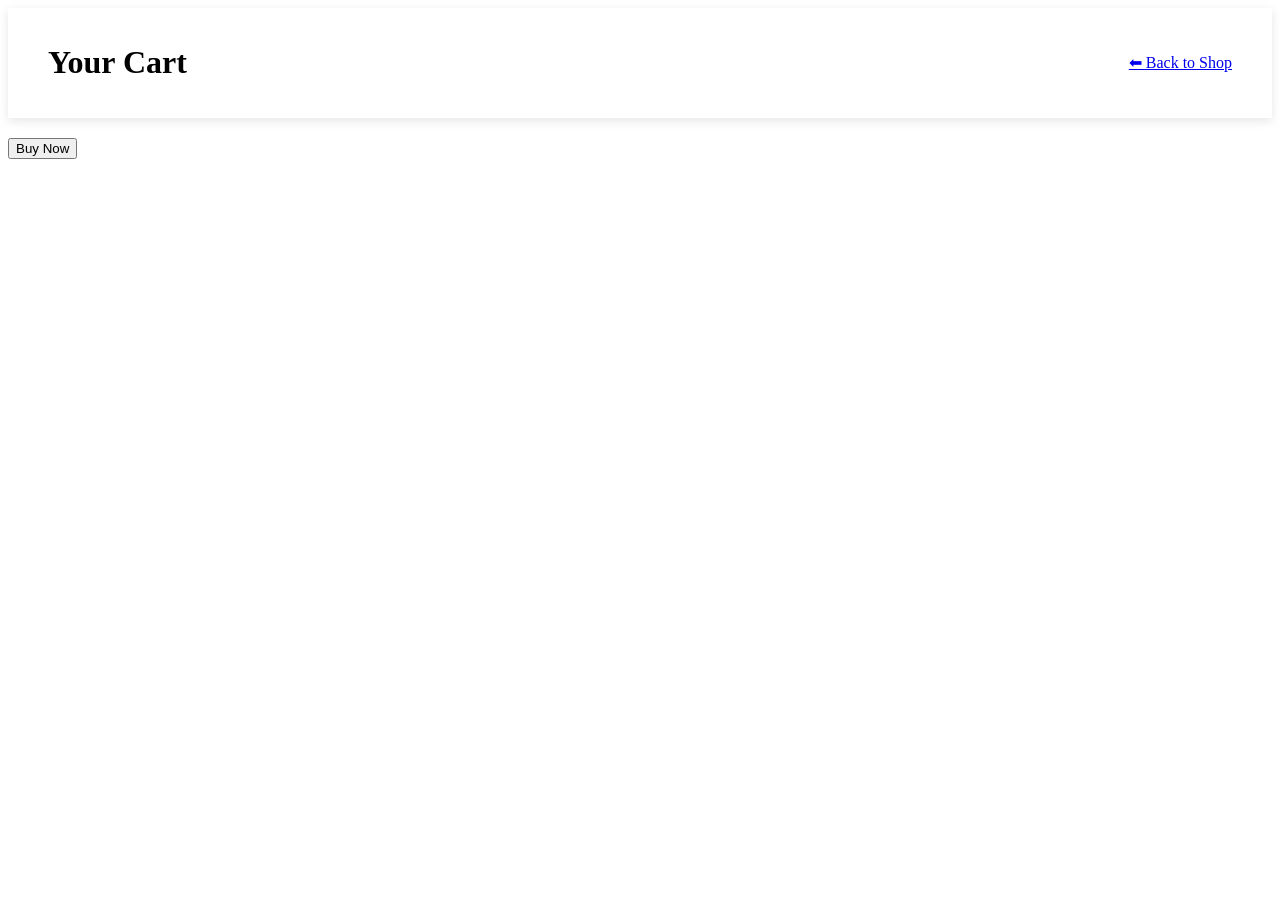
<file: cart.html.html>
<!DOCTYPE html>
<html>

<head>
<title>Your Cart</title>
<link rel="stylesheet" href="style.css">
</head>

<body>

<header>
<h1>Your Cart</h1>
<a href="index.html">⬅ Back to Shop</a>
</header>

<div id="cartItems"></div>

<h2 id="total"></h2>

<button onclick="checkout()">Buy Now</button>

<script src="script.js"></script>

</body>
</html>
</file>
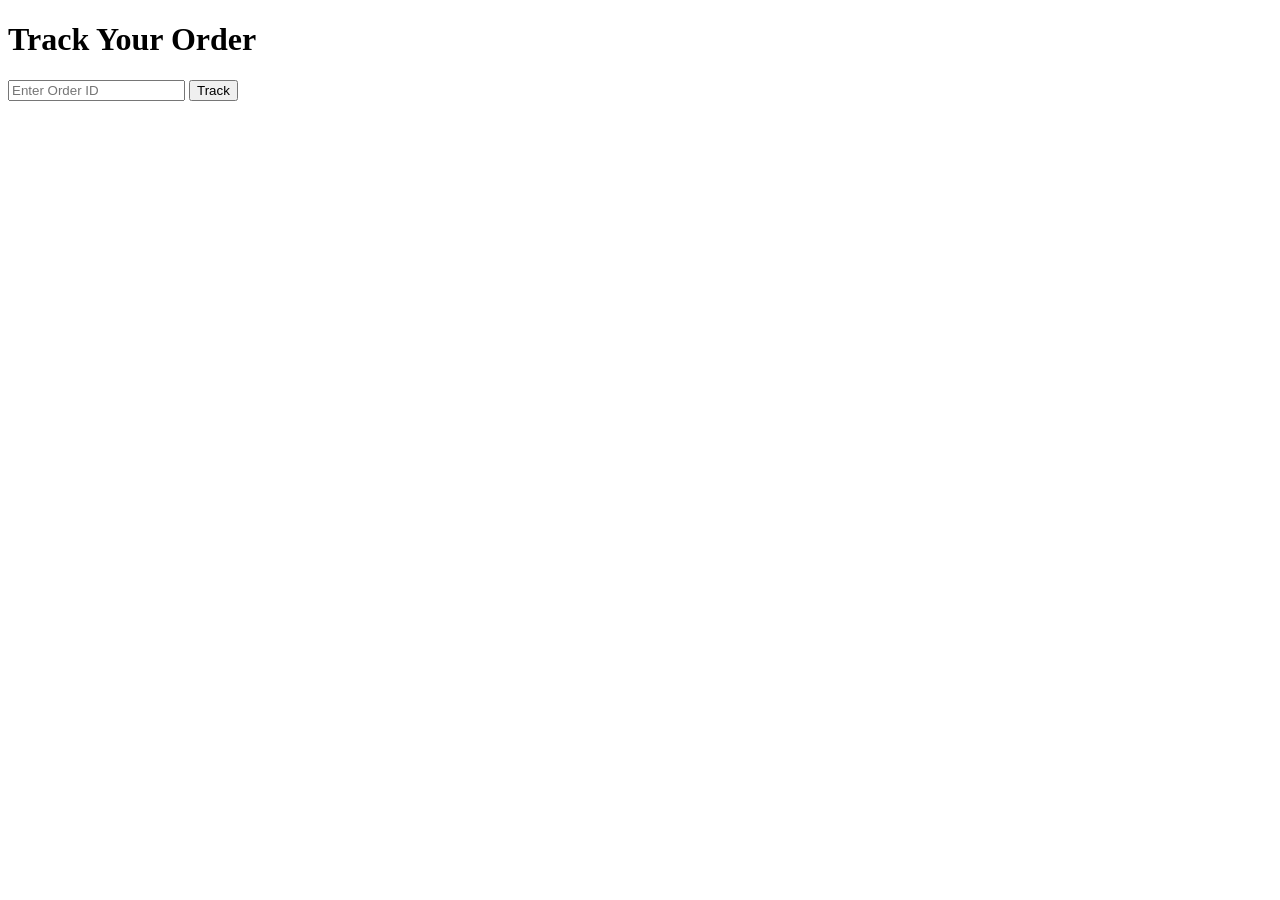
<file: track.html>
<!DOCTYPE html>
<html>

<head>
<title>Track Order - Glitery Dust</title>
<link rel="stylesheet" href="style.css">
</head>

<body>

<h1>Track Your Order</h1>

<input type="text" id="orderInput" placeholder="Enter Order ID">

<button onclick="trackOrder()">Track</button>

<h2 id="result"></h2>

<script>

function trackOrder(){

let storedId = localStorage.getItem("orderId");
let status = localStorage.getItem("orderStatus");

let input = document.getElementById("orderInput").value;

if(input === storedId){

document.getElementById("result").innerText =
"Status: " + status;

}else{

document.getElementById("result").innerText =
"Order not found";

}

}

</script>

</body>
</html>
</file>
<file: style.css>
css
body{
font-family:Poppins;
margin:0;
background:#fff4f8;
}

header{
display:flex;
justify-content:space-between;
align-items:center;
padding:15px 40px;
background:white;
box-shadow:0 3px 10px rgba(0,0,0,0.1);
}

.logo{
font-size:24px;
font-weight:600;
color:#ff1493;
}

.search{
padding:8px 15px;
border-radius:20px;
border:1px solid #ccc;
}

nav a{
margin-left:20px;
text-decoration:none;
color:#333;
font-weight:500;
}

.hero{
text-align:center;
padding:120px;
background:linear-gradient(#ffd1e8,#ffeaf4);
}

.hero h1{
font-size:50px;
}

.hero button{
padding:15px 35px;
border:none;
border-radius:30px;
background:#ff1493;
color:white;
font-size:16px;
cursor:pointer;
}

.products{
padding:50px;
text-align:center;
}

.products h2{
margin-bottom:30px;
}

.products{
display:grid;
grid-template-columns:repeat(auto-fit,minmax(250px,1fr));
gap:30px;
}

.product{
background:white;
padding:20px;
border-radius:15px;
box-shadow:0 10px 20px rgba(0,0,0,0.1);
transition:0.3s;
}

.product:hover{
transform:translateY(-10px);
}

.product img{
width:200px;
height:200px;
object-fit:cover;
}

.price{
color:#ff1493;
font-weight:bold;
}

.buttons{
margin-top:10px;
}

.product button{
padding:10px 18px;
border:none;
border-radius:20px;
background:#ff1493;
color:white;
cursor:pointer;
margin:5px;
}

.buy{
background:black;
}

.reviews{
text-align:center;
padding:60px;
background:#ffe6f2;
}

.review{
margin:20px;
}

.newsletter{
text-align:center;
padding:60px;
}

.newsletter input{
padding:10px;
border-radius:20px;
border:1px solid #ccc;
}

.newsletter button{
padding:10px 20px;
border:none;
background:#ff1493;
color:white;
border-radius:20px;
margin-left:10px;
}

footer{
background:#111;
color:white;
text-align:center;
padding:25px;
margin-top:40px;
}
</file>
